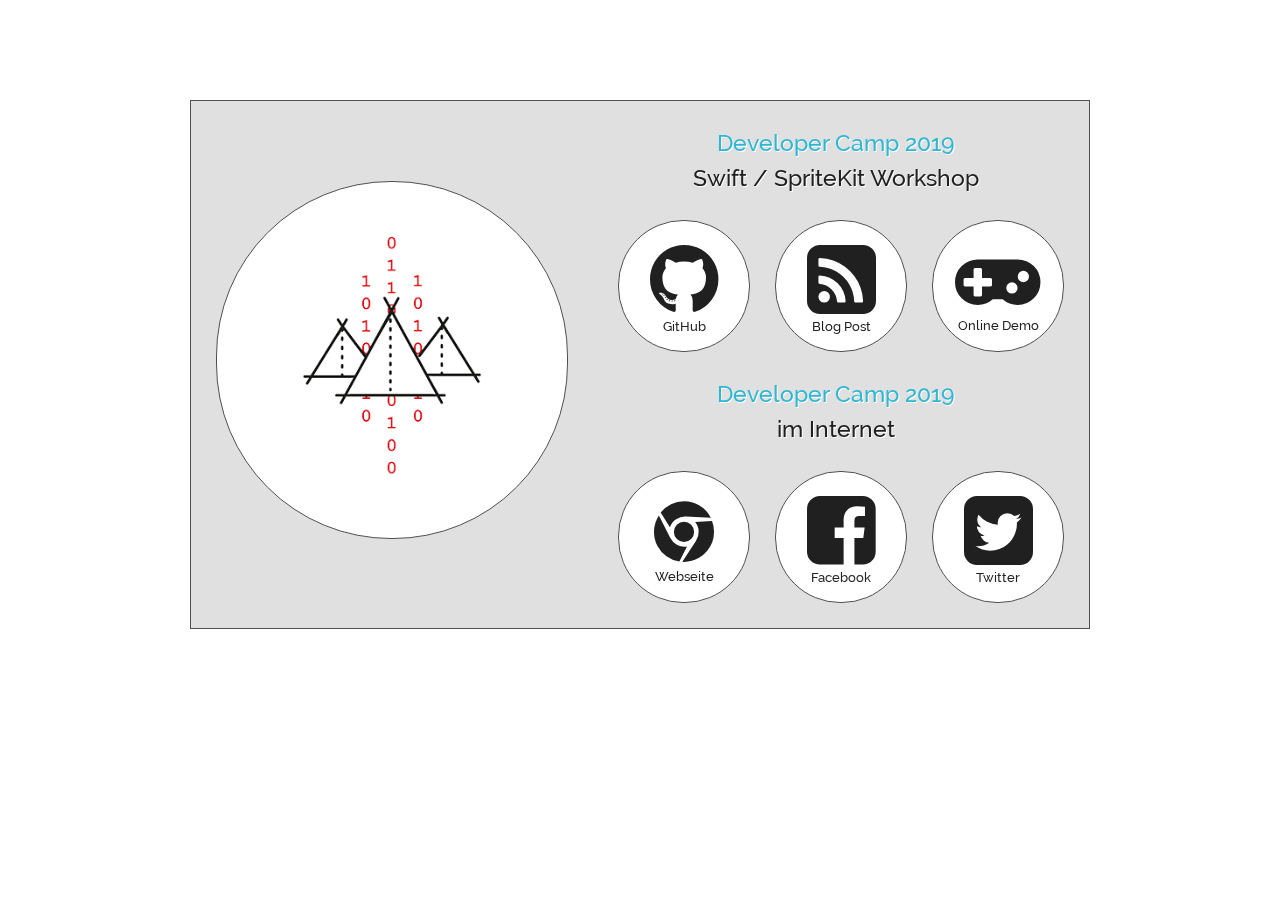
<file: welcome-page/index.html>
<!DOCTYPE html>

<html lang="de">

    <head>

        <title>Developer Camp 2019 - Swift / SpriteKit Workshop</title>

        <meta charset="UTF-8">
        <meta name="viewport" content="width=device-width, height=device-height, user-scalable=no, initial-scale=1" />

        <link rel="icon"          href="favicon.ico" type="image/x-icon">
        <link rel="shortcut icon" href="favicon.ico" type="image/x-icon">

        <link rel="stylesheet" type="text/css" href="css/lib/font-awesome.css">
        <link rel="stylesheet" type="text/css" href="css/lib/font-raleway.css">
        <link rel="stylesheet" type="text/css" href="css/lib/animate.css">
        <link rel="stylesheet" type="text/css" href="css/custom/custom.css">

        <script type="text/javascript" src="js/lib/wow.min.js"></script>
        <script type="text/javascript" src="js/custom/transform3d.js"></script>

        <meta property="og:image" content="https://devcamp2019.jenetic.de/res/image/screenshot_1200x628.png" />
        <meta property="og:image:type" content="image/png" />
        <meta property="og:image:width" content="1200" />
        <meta property="og:image:height" content="628" />
        <meta property="og:title" content="Developer Camp 2019 - Workshop Assets" />
        <meta property="og:type" content="website" />
        <meta property="og:url" content="https://devcamp2019.jenetic.de/" />
        <meta property="og:site_name" content="https://devcamp2019.jenetic.de/" />
        <meta property="og:description" content="Alle Workshops und Handouts zum Developer Camp 2019 in W&uuml;rzburg" />

    </head>

    <body class="welcome">

        <div class="container-table wow zoomIn" data-wow-delay="0.1s" data-wow-duration="3.0s">
            <div class="container-cell">
                <div class="container-main" style="visibility: hidden;">

                    <div class="left">
                        <figure class="logo">
                            <img alt="Developer Camp 2019" class="logo" src="res/image/devCampLogo.png">
                        </figure>
                    </div>

                    <div class="right_top">
                        <h1 class="logo wow fadeIn" data-wow-delay="0.75s" data-wow-duration="1.0s">Developer Camp 2019</h1>
                        <h2 class="logo wow fadeIn" data-wow-delay="0.75s" data-wow-duration="1.0s">Swift / SpriteKit Workshop</h2>

                        <a href="https://github.com/christopherstock/DevCamp2019_SwiftSpriteKitWorkshop/" target="_blank" title="&Ouml;ffne den Workshop auf GitHub">
                            <figure class="button wow fadeIn" data-wow-delay="1.5s" data-wow-duration="1.0s">
                                <i class="fa fa-github"></i><br>
                                <span class="caption">GitHub</span>
                            </figure>
                        </a>

                        <a href="https://blog.mayflower.de/7139-10-top-features-swift.html" target="_blank" title="&Ouml;ffne den Blog Post &uuml;ber die 10 Top-Features in Swift">
                            <figure class="button wow fadeIn" data-wow-delay="1.25s" data-wow-duration="1.0s">
                                <i class="fa fa-rss-square"></i><br>
                                <span class="caption">Blog Post</span>
                            </figure>
                        </a>

                        <a href="https://devcamp2019.jenetic.de/res/app/DevCamp2019_SwiftSpriteKitWorkshop.app.zip" target="_blank" title="Starte die Workshop App">
                            <figure class="button wow fadeIn" data-wow-delay="1.0s" data-wow-duration="1.0s">
                                <i class="fa fa-gamepad"></i><br>
                                <span class="caption">Online Demo</span>
                            </figure>
                        </a>
                    </div>

                    <div class="right_bottom">
                        <h1 class="logo wow fadeIn" data-wow-delay="1.75s" data-wow-duration="1.0s">Developer Camp 2019</h1>
                        <h2 class="logo wow fadeIn" data-wow-delay="1.75s" data-wow-duration="1.0s">im Internet</h2>

                        <a href="https://developercamp.io/" target="_blank" title="&Ouml;ffne die Developer Camp Webseite">
                            <figure class="button wow fadeIn" data-wow-delay="2.5s" data-wow-duration="1.0s">
                                <i class="fa fa-chrome"></i><br>
                                <span class="caption">Webseite</span>
                            </figure>
                        </a>

                        <a href="https://www.facebook.com/developercampgermany/" target="_blank" title="Besuche das Developer Camp auf Facebook">
                            <figure class="button wow fadeIn" data-wow-delay="2.25s" data-wow-duration="1.0s">
                                <i class="fa fa-facebook-square"></i><br>
                                <span class="caption">Facebook</span>
                            </figure>
                        </a>

                        <a href="https://twitter.com/_developercamp" target="_blank" title="Besuche das Developer Camp auf Twitter">
                            <figure class="button wow fadeIn" data-wow-delay="2.0s" data-wow-duration="1.0s">
                                <i class="fa fa-twitter-square"></i><br>
                                <span class="caption">Twitter</span>
                            </figure>
                        </a>

                    </div>

                </div>
            </div>
        </div>

    </body>

</html>
</file>
<file: welcome-page/css/lib/font-raleway.css>
@font-face {
  font-family: 'Raleway';
  font-style: normal;
  font-weight: 500;
  src: local('Raleway Medium'), local('Raleway-Medium'), url(../../res/font/raleway-500.woff) format('woff');
}
</file>
<file: welcome-page/css/custom/custom.css>
html
    {
        height:                         100%;
    }

    body.welcome
    {
        background:                     #ffffff;

        margin:                         0;
        overflow:                       auto;
        text-align:                     center;

        font-family:                    raleway, arial, sans-serif;
        font-size:                      24px;
        font-style:                     normal;
        font-weight:                    500;
        text-decoration:                none;
/*
        background:                     no-repeat right bottom url( "../../res/image/mayflowerLogo.png" );
*/
    }

    a
    {
        text-decoration:                none;
    }

    div.container-table
    {
        display:                        table;
        width:                          100%;
        height:                         auto;
        margin:                         100px 0 100px 0;
    }

    div.container-cell
    {
        display:                        table-cell;
        width:                          100%;
        height:                         auto;

        -webkit-perspective:            800px;
        perspective:                    800px;
        -webkit-perspective-origin:     top center;
        perspective-origin:             top center;
        vertical-align:                 middle;
    }

    div.container-main
    {
        display:                        inline-block;
        overflow:                       hidden;
        padding:                        25px;
        vertical-align:                 top;

        -webkit-transform-style:        preserve-3d;
        transform-style:                preserve-3d;
        will-change:                    transform;

        background:                     #e0e0e0;

        border:                         1px solid #505050;
        outline:                        1px solid transparent;
    }

    div.left
    {
        float:                          left;
        overflow:                       hidden;
        vertical-align:                 top;
        margin:                         0 25px 0 0;
    }

    div.right_top
    {
        overflow:                       hidden;
        vertical-align:                 top;
        margin:                         0;
    }

    div.right_bottom
    {
        overflow:                       hidden;
        vertical-align:                 top;
        margin:                         25px 0 0 0;
    }

    @media ( max-width: 850px )
    {
        div.left
        {
            float:                      none;
        }
    }

    figure.logo
    {
        max-width:                      350px;
        border-radius:                  175px;
        border:                         1px solid #505050;

        margin:                         55px auto 0 auto;
        padding:                        0;
        overflow:                       hidden;

        background:                     #ffffff;
    }

    figure.button
    {
        float:                          left;

        width:                          130px;
        height:                         130px;
        border-radius:                  65px;
        border:                         1px solid #505050;

        color:                          #202020;
        background:                     #ffffff;

        margin:                         0 0 0 25px;
        overflow:                       hidden;

        font-size:                      13px;
        text-decoration:                none;

        -webkit-transition:             color 0.5s ease-in-out 0s, background-color 0.5s ease-in-out 0s, border-color 0.5s ease-in-out 0s;
        -moz-transition:                color 0.5s ease-in-out 0s, background-color 0.5s ease-in-out 0s, border-color 0.5s ease-in-out 0s;
        -o-transition:                  color 0.5s ease-in-out 0s, background-color 0.5s ease-in-out 0s, border-color 0.5s ease-in-out 0s;
        transition:                     color 0.5s ease-in-out 0s, background-color 0.5s ease-in-out 0s, border-color 0.5s ease-in-out 0s;
    }

    @media ( max-width: 550px )
    {
        figure.button
        {
            float:                      none;
            margin:                     25px auto 0 auto;
        }
    }

    figure.button:hover
    {
        background:                     #2eb7d3;
        color:                          #ffffff;
        border:                         1px solid #202020;
    }

    h1,
    h2
    {
        font-size:                      23px;
        padding:                        0 0 0 15px;
        line-height:                    1.5;

        font-style:                     normal;
        font-weight:                    500;

        text-shadow:                    1px 1px 0 #ffffff;
    }

    h1
    {
        color:                          #2eb7d3;
        margin:                         0;
    }

    h2
    {
        color:                          #202020;
        margin:                         0 0 25px 0;
    }

    i.fa
    {
        text-shadow:                    1px 1px 0 #ffffff;

        -webkit-transition:             text-shadow 0.5s ease-in-out 0s;
        -moz-transition:                text-shadow 0.5s ease-in-out 0s;
        -o-transition:                  text-shadow 0.5s ease-in-out 0s;
        transition:                     text-shadow 0.5s ease-in-out 0s;
    }

    figure.button:hover i.fa
    {
        text-shadow:                    1px 1px 0 #000000;
    }

    i.fa-github
    {
        font-size:                      80px;
        margin:                         18px 0 0 0;
    }

    i.fa-rss-square
    {
        font-size:                      80px;
        margin:                         18px 0 0 0;
    }

    i.fa-twitter-square
    {
        font-size:                      80px;
        margin:                         18px 0 0 0;
    }

    i.fa-chrome
    {
        font-size:                      60px;
        margin:                         30px 0 7px 0;
    }

    i.fa-facebook-square
    {
        font-size:                      80px;
        margin:                         18px 0 0 0;
    }

    i.fa-calendar
    {
        font-size:                      60px;
        margin:                         28px 0 9px 0;
    }

    i.fa-gamepad
    {
        font-size:                      80px;
        margin:                         15px 0 2px 0;
    }

    i.fa-heart
    {
        font-size:                      60px;
        margin:                         28px 0 9px 0;
    }

    i.fa-html5
    {
        font-size:                      80px;
        margin:                         15px 0 2px 0;
    }

    i.fa-database
    {
        font-size:                      60px;
        margin:                         28px 0 9px 0;
    }

    i.fa-lightbulb-o
    {
        font-size:                      80px;
        margin:                         15px 0 2px 0;
    }

    img.logo
    {
        max-width:                      350px;
        width:                          100%;
        height:                         auto;
    }

    figure.button span.caption
    {
        text-shadow:                    1.5px 1.5px 0 #ffffff;

        -webkit-transition:             text-shadow 0.5s ease-in-out 0s;
        -moz-transition:                text-shadow 0.5s ease-in-out 0s;
        -o-transition:                  text-shadow 0.5s ease-in-out 0s;
        transition:                     text-shadow 0.5s ease-in-out 0s;
    }

    figure.button:hover span.caption
    {
        text-shadow:                    1.5px 1.5px 0 #000000;
    }
</file>
